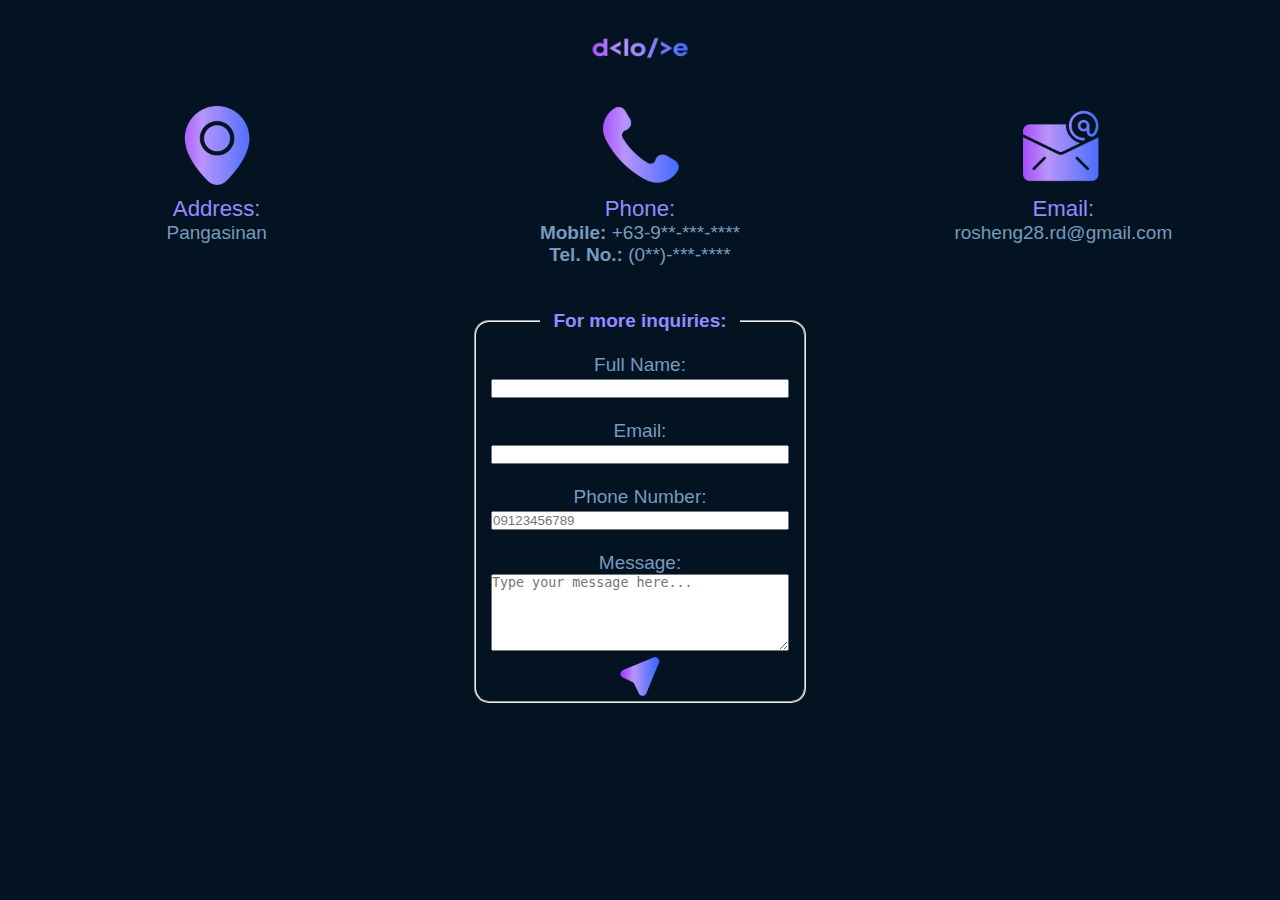
<file: contact.html>
<!DOCTYPE html>
<html lang="en">
  <head>
    <meta charset="UTF-8" />
    <meta http-equiv="X-UA-Compatible" content="IE=edge" />
    <meta name="viewport" content="width=device-width, initial-scale=1.0" />
    <link rel="stylesheet" type="text/css" href="css/style.css" />
    <link rel="icon" type="image/x-icon" href="img/webdevlogo.png" />

    <title>Get in touch</title>
  </head>
  <body>
    <main id="contact-html">
      <!--Header Starts-->
      <nav class="navheader">
        <div class="navheader-container contact">
          <a href="index.html" class="navheader-logo">
            <img
              src="img/webdevlogo.png"
              alt="Roz Dalope Logo"
              width="100px"
              class="contact-logo"
            />
          </a>
        </div>
      </nav>
      <!--End of Header-->

      <!--Contact info-->
      <div class="contact-form">
        <div id="contact-address">
          <div class="mobile-contact">
            <img
              src="img/location.png"
              alt="You can find me at"
              class="contact-icon"
              width="100px"
            />
          </div>
          <h3 class="contact-heading address">Address:</h3>
          <div class="contact-address-details">
            Pangasinan
          </div>
        </div>

        <div id="contact-number">
          <div class="mobile-contact">
            <img
              src="img/call.png"
              alt="You can call me at"
              class="contact-icon"
              width="100px"
            />
          </div>
          <h3 class="contact-heading phone">Phone:</h3>
          <div id="contact-number-details">
            <b>Mobile:</b> +63-9**-***-**** <br />
            <b>Tel. No.:</b> (0**)-***-****
          </div>
        </div>

        <div id="contact-email">
          <div class="mobile-contact">
            <img
              src="img/sendemail.png"
              alt="You can email me at"
              class="contact-icon"
              width="100px"
            />
          </div>
          <h3 class="contact-heading email">Email:</h3>
          <div class="contact-email-details">rosheng28.rd@gmail.com</div>
        </div>
      </div>
      <br /><br />
      <!--End of contact info-->

      <!--Get in touch section-->
      <div id="inquiry-form">
        <form class="contact-form">
          <fieldset>
            <legend class="inquiry-legend">For more inquiries:</legend>
            <br />
            <label for="fullname">Full Name:</label><br />
            <input type="text" id="fullname" name="fullname" /><br />
            <br />
            <label for="email">Email:</label><br />
            <input type="email" id="email" name="email" /><br />
            <br />
            <label for="phone">Phone Number:</label><br />
            <input
              type="tel"
              id="phone"
              name="phone"
              placeholder="09123456789"
              pattern="[0-9]{11}"
              required
            /><br /><br />

            <label for="message">Message:</label><br />
            <textarea
              id="message"
              name="message"
              rows="5"
              cols="35"
              placeholder="Type your message here..."
            ></textarea
            ><br />
            <input
              type="image"
              name="submit"
              src="img/contact.png"
              alt="Submit"
            />
          </fieldset>
        </form>
      </div>
    </main>
  </body>
</html>
</file>
<file: css/style.css>
* {
    margin: 0;
    padding: 0;
    box-sizing: border-box;
}

body {
    margin: 0;
    display: flex;
    flex-direction: column;
    background-color: #031322;
    color: #769bbe;
    font-family: 'Gill Sans', 'Gill Sans MT', Calibri, 'Trebuchet MS', sans-serif;
    font-size: 19px;
}

nav {
    position: sticky;
    top: 0;
}


.navheader {
    padding-top: 20px;
    padding-bottom: 20px;
    background-color: #031322;
}

.navheader-container {
    display: flex;
    justify-content: space-between;
    padding-left: 50px;
    padding-right: 50px;
    margin-right: auto;
    margin-left: auto;
}


.navheader-container.contact {
    display: flex;
    justify-content: center;
    padding-left: 50px;
    padding-right: 50px;
    margin-right: auto;
    margin-left: auto;
}


.navheader-left {
    display: flex;
    justify-content: flex-start;
    align-items: center;
}

.navheader-menu {
    display: flex;
    align-items: center;
    margin-top: 0;
    margin-bottom: 0;
    padding-left: 0;
    list-style-type: none;
}

li a {
    text-decoration: none;
}

.navheader-menu-style {
    margin-right: 20px;
    margin-left: 20px;
}

.navheader-menu-style.about {
    margin-right: 20px;
    margin-left: 0;
}

.navheader-menu-style-link {
    color: #958aff;
    display: block;
}

.navheader-menu-style.portfolio {
    margin-right: 0;
}

.navheader-mid {
    display: flex;
    align-items: center;
}

img {
    border: 0;
    max-width: 100%;
    vertical-align: middle;
    display: inline-block;
}



.navheader-right {
    display: flex;
    justify-content: flex-end;
    align-items: center;
}

.navheader-button {
    margin-left: 15px;
}

.contact-button {
    position: static;
    left: 0;
    right: auto;
    top: 0;
    bottom: auto;
    margin: -50px auto 63px;
    padding: 12px 15px;
    display: inline-block;
    border-radius: 15px;
    background-color: transparent;
    border: solid 3px #958aff;
    color: #958aff;
    font-size: 15px;
    font-weight: 400;
    text-align: center;
    letter-spacing: 2px;
    text-transform: uppercase;
}

.contact-button:hover {
    cursor: pointer;
    transition: 0.5s;
    color: #031322;
    border-color: #9dd0ff;
    background-image: linear-gradient(65deg, #fc65fa 0%, #8865fc 51%, #65aefc 100%)
}

.c-button {
    line-height: inherit;
    text-decoration: none;
}

.contact-button.c-button {
    margin-top: 0;
    margin-bottom: 0;
}

.section {
    padding-top: 50px;
    padding-bottom: 50px;
}

.section.intro {
    padding-top: 155px;
    padding-bottom: 155px;
    display: flex;
    justify-content: center;
}

img.image {
    max-width: 100%;
}

a.navheader-logo {
    display: flex;
    align-items: center;
    justify-content: center;
}

.intro-container {
    margin-left: auto;
    margin-right: auto;
    padding-left: 50px;
    padding-right: 50px;
    display: flex;
    align-items: center;
    justify-content: center;
}


.intro-title-description {
    display: flex;
    flex-direction: column;
    width: 40%;
    padding-left: 50px;
    padding-right: 50px;
}

.intro-image {
    display: flex;
    align-items: center;
}

.intro-title {
    color: #958aff;
    font-weight: 500;
    font-size: 3em;
    margin-bottom: 0;
    margin-top: 0;
}

.overhead {
    text-transform: uppercase;
    color: #fffdf7;
    font-size: 15px;
    padding-bottom: 10px;
}

.section-header {
    color: #9dd0ff;
    font-weight: 500;
    font-size: 2.2em;
    margin-bottom: 0;
    margin-top: 0;
}

.about-section {
    padding: 145px 150px;
    display: flex;
    flex-direction: column;
    justify-content: center;
    background-color: #142e4e;
    font-weight: 200;
}

.resume-button {
    padding: 11px 13px;
    border-radius: 15px;
    background-color: transparent;
    border: solid 2px #958aff;
    color: #958aff;
    font-size: 15px;
    text-align: center;
    letter-spacing: 2px;
    text-transform: uppercase;
}

.resume-button:hover {
    cursor: pointer;
    transition: 0.5s;
    color: #031322;
    border-color: #9dd0ff;
    background-image: linear-gradient(65deg, #fc65fa 0%, #8865fc 51%, #65aefc 100%)
}


.skills-section {
    display: flex;
    justify-content: center;
    align-items: center;
    flex-direction: column;
    padding: 145px 150px;
}

.skillset {
    display: flex;
    flex-direction: row;
    justify-content: space-between;
    gap: 15px;
}

div.skill {
    display: flex;
    flex-direction: column;
    align-items: center;
    margin-left: 10px;
    margin-right: 10px;
    padding-left: 15px;
    padding-right: 15px;
    width: calc(100%/3);
}

.skills-image {
    border-radius: 10px;
}

.p-sample {
    border-radius: 15px;
    box-shadow: 5px 5px 5px #0c243a;
    margin-bottom: 10px;
}

.skillset-header {
    font-size: 19px;
    color: #958aff;
    font-weight: 200;
    margin-bottom: 0;
    margin-top: 0;
}

.skillset-description {
    font-weight: 200;
    text-align: center;
}

.portfolio-section {
    display: flex;
    justify-content: center;
    align-items: center;
    flex-direction: column;
    background-color: #142e4e;
    padding-left: 150px;
    padding-right: 150px;
    padding-top: 146.3px;

}

.portfolio-sample {
    display: flex;
    justify-content: space-between;
    flex-direction: row;
    flex-flow: wrap;
}

.portfolio-section-header {
    text-align: center;
}

.portfolio-sample-description {
    text-align: center;
}

.portfolio-name {
    color: #9DD0FF;
    font-size: 17px;
    font-weight: 400;
    margin-bottom: 0;
}

.sample {
    width: 40%;
    margin: 10px;
    display: flex;
    flex-direction: column;
    align-items: center;
}

.sample-1 {
    display: flex;
    flex-direction: column;
    justify-content: flex-end;
}

footer {
    display: flex;
    justify-content: center;
    align-items: center;
    background-color: #031322;
    color: #9DD0FF;
    font-size: 15px;
    text-align: center;
    letter-spacing: 2px;
    text-transform: uppercase;
    height: 20vh;
}

.connect-footer {
    font-weight: 300;
}

.connect-copyright {
    font-weight: 100;
    text-transform: lowercase;

    padding-bottom: 15px;
}

.connect-button {
    display: flex;
    justify-content: center;
    align-items: center;
    padding-top: 10px;
    padding-bottom: 10px;
}

.connect-alt-text {
    font-size: 16px;
    margin-left: 10px;
    margin-right: 10px;
    color: #769BBE;
    text-transform: capitalize;
}

a.icon {
    display: none;
}

fieldset {
    width: 0;
    border-radius: 15px;
    padding: 0px 15px;
}

input {
    width: 100%;
}

input[type='image'] {
    width: 40px;
}

legend {
    width: 200px;
    font-weight: 600;
    color: #958aff
}

#inquiry-form {
    margin: 0;
    display: flex;
    flex-direction: column;
    align-items: center;
    justify-content: center;
}

.contact-form {
    display: flex;
    flex-direction: row;
    align-content: center;
    text-align: center;
    padding-left: 15px;
    padding-right: 15px;
    gap: 20px;
}

.contact-heading {
    color: #958aff;
    font-weight: 500;
}


#contact-address,
#contact-number,
#contact-email {
    width: calc(100%/3);
}

/* Media Query Mobile responsive*/

@media only screen and (max-width: 767px) {

    /* if the screen has width <= 767px*/

    body {
        font-size: 16px;
    }


    a.icon {
        display: inline-block;
    }

    .navheader-container.contact {
        display: flex;
        justify-content: center;
    }

    .navheader-container.home {
        display: flex;
        justify-content: space-between;
    }

    .navheader-menu-style {
        margin-right: 7px;
        margin-left: 7px;
    }

    .navheader-menu-style.about {
        margin-right: 7px;
        margin-left: 0;
    }

    img.image {
        max-width: 70%;
    }

    .about-section {
        padding: 110px 25px;
    }

    .download-resume-button {
        display: flex;
        justify-content: center;
    }

    .skills-section {
        padding: 110px 25px;
    }

    p.about-description {
        text-align: justify;
    }

    .resume-button {
        display: flex;
        justify-content: center;
        font-size: 14px;
    }

    a.navheader-menu-style-link {
        display: none;
    }

    button.contact-button.c-button.contact {
        display: none;
    }

    div.intro-container {
        display: flex;
        justify-content: center;
        flex-direction: column;
    }

    .intro-title {
        font-size: 2.7em;
        text-align: center;
    }

    div.intro-title-description {
        display: flex;
        flex-direction: column;
        justify-content: center;
        align-items: center;
        width: auto;
        padding-top: 20px;
        padding-left: 0px;
        padding-right: 0px;
    }

    p.intro-description {
        text-align: center;
        font-size: 18px;
    }

    div.skill {
        padding: 0;
    }

    .skillset {
        display: flex;
        flex-direction: column;
        justify-content: center;
        gap: 15px;
    }

    .section-header {
        font-size: 30px;
    }

    div.skill {
        width: auto;
    }

    .skills-image {
        width: 35%;
    }

    .contact-icon {
        width: 20%;
    }

    div.mobile-skill,
    div.mobile-contact {
        display: flex;
        justify-content: center;
    }

    #contact-html {
        display: flex;
        flex-direction: column;
        flex-wrap: nowrap;
    }

    .portfolio-section {
        display: flex;
        justify-content: center;
        align-items: center;
        flex-direction: column;
        background-color: #142e4e;
        padding: 110px 25px;
    }

    .portfolio-sample {
        display: flex;
        justify-content: center;
        gap: 10px;
        flex-flow: column nowrap;
        align-items: center;
        width: auto;
    }

    .sample {
        width: auto;
    }

    p.portfolio-description {
        text-align: justify;
        margin-top: 10px;
        margin-bottom: 10px;

    }

    fieldset {
        box-sizing: border-box;
        width: 80%;
    }

    textarea {
        resize: none;
    }

    .contact-form {
        display: flex;
        flex-direction: column;
        justify-content: center;
        text-align: center;
        padding-left: 15px;
        padding-right: 15px;
        gap: 20px;
    }

    h3.contact-heading {
        margin-bottom: 5px;
    }

    #contact-address,
    #contact-number,
    #contact-email {
        width: auto;
    }
}

/* Media Query Tablet responsive */
@media only screen and (min-width: 768px) and (max-width: 991px) {

    /* if the screen has width from 768 to 991px*/
    body {
        font-size: 18px;
    }

    div.about-section {
        padding: 140px 80px;
        display: flex;
        justify-content: center;
        font-weight: 200;
    }

    .skills-section {
        padding: 140px 80px;
    }

    .portfolio-section {
        padding: 140px 80px;
    }

    .contact-form {
        display: flex;
        flex-direction: column;
        justify-content: center;
        flex-wrap: wrap;
        gap: 10px;
    }

    .contact-logo {
        width: 11%;
    }

    .contact-icon {
        width: 60px;
    }

    .intro-title {
        font-size: 50px;
    }

    h3.contact-heading {
        margin-top: 5px;
        margin-bottom: 5px;
    }

    footer {
        height: 15vh;
    }
}
</file>
